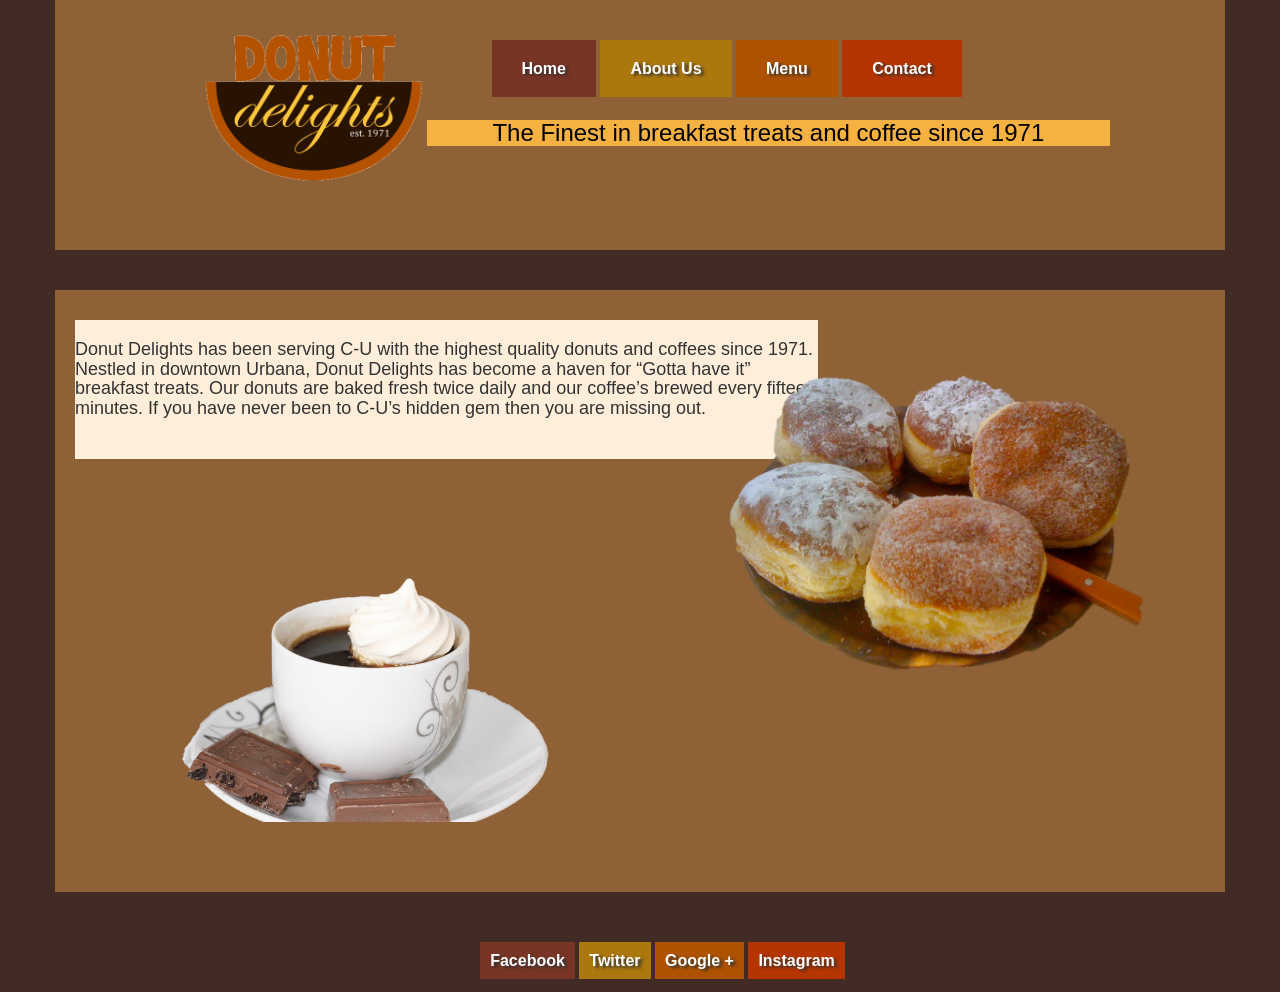
<file: index.html>
<!DOCTYPE html>
<html lang="en">

<head>
    <meta http-equiv="content-type" content="text/html; charset=utf-8">
    <title>Donut Delights!</title>

    <link href="https://maxcdn.bootstrapcdn.com/bootstrap/3.3.6/css/bootstrap.min.css" rel="stylesheet" integrity="sha384-1q8mTJOASx8j1Au+a5WDVnPi2lkFfwwEAa8hDDdjZlpLegxhjVME1fgjWPGmkzs7"
    crossorigin="anonymous">
    <link rel="stylesheet" href="css/site.css">
    <link rel="stylesheet" href="img">
</head>

<body>
    <div class="container">
        <div class="row" id="header">
            <div class="col-sm-4">
                <a href="#">
                    <img class="img" src="img/donutDelightsLogo.png" alt="Donut Delights Logo" style="float:left;width:500px;length:500px">
                </a>
            </div>
            <div class="col-sm-8">
                <div class="row">
                    <div class="col-sm-12">
                        <div id="menu">
                            <ul>
                                <li id="home"><a href="index.html">Home</a></li>
                                <li id="about"><a href="AboutUs.html">About Us</a></li>
                                <li id="menulink"><a href="Menu.html">Menu</a></li>
                                <li id="contact"><a href="Contact.html">Contact</a></li>

                            </ul>
                        </div>

                    </div>
                </div>
                <div class="row">
                    <div class="col-sm-12">

                        <h3 id="slogan">The Finest in breakfast treats and coffee since 1971 </h3>
                    </div>
                </div>
            </div>
        </div>

        <br>
        <br>


        <div class="row">
            <div class="col-sm-12" id="secondbody">



                <div class="row">
                    <div class="col-md-8">
                        <h4 id="hometext">
                            <br>
                            Donut Delights has been serving C-U with the highest quality donuts and coffees since 1971. Nestled
                            in downtown Urbana, Donut Delights has become a haven for “Gotta have it” breakfast treats. Our
                            donuts are baked fresh twice daily and our coffee’s brewed every fifteen minutes. If you have
                            never been to C-U’s hidden gem then you are missing out.
                            <br>
                            <br>
                            <br>
                            
                            </h4>

                        <div class="row" id="coffee">
                            <div class="col-md-12">
                                <img src="img\CutCoffeeImg.png" alt="Coffee" style="float:center;width:500px;lenght;500px">
                            </div>

                        </div>

                    </div>
                    <div class="col-md-4">
                        <img src="img\CutDonutimage.png" alt="Donut Image 1" style="float:right;width:500px;lenght:500px">
                    </div>
                    <br>
                    <br>
                </div>
                <br>
            </div>
        </div>
        <div class="row">
            <div class="col-md-6 col-md-offset-3" style="padding-down:60px">
                <div data-role="footer" id="menu">
                    <div data-role="navbar">
                        <ul>
                            <a id="home" href="https://www.facebook.com/DonutDelightCT" data-icon="plus">Facebook</a>
                            <a id="about" href="https://twitter.com/nokenwari" data-icon="minus">Twitter</a>
                            <a id="menulink" href="https://plus.google.com/+DonutDelightStamford/posts" data-icon="delete">Google +</a>
                            <a id="contact" href="https://www.instagram.com/donutdelight" data-icon="check">Instagram</a>
                        </ul>
                    </div>
                </div>
            </div>
        </div>

    </div>



    <!-- JS -->
    <!-- this is the jQuery CDN reference. You need internet access for this file! -->
    <script src="https://code.jquery.com/jquery-2.2.3.min.js" integrity="sha256-a23g1Nt4dtEYOj7bR+vTu7+T8VP13humZFBJNIYoEJo="
    crossorigin="anonymous"></script>
    <script src="https://maxcdn.bootstrapcdn.com/bootstrap/3.3.6/js/bootstrap.min.js" integrity="sha384-0mSbJDEHialfmuBBQP6A4Qrprq5OVfW37PRR3j5ELqxss1yVqOtnepnHVP9aJ7xS"
    crossorigin="anonymous"></script>
    <script src="js/jquery.validate.min.js" type="text/javascript"></script>
    <script src="main.js" type="text/javascript"></script>
    <script>
        (function(i,s,o,g,r,a,m){i['GoogleAnalyticsObject']=r;i[r]=i[r]||function(){
        (i[r].q=i[r].q||[]).push(arguments)},i[r].l=1*new Date();a=s.createElement(o),
        m=s.getElementsByTagName(o)[0];a.async=1;a.src=g;m.parentNode.insertBefore(a,m)
        })(window,document,'script','https://www.google-analytics.com/analytics.js','ga');

        ga('create', 'UA-77584325-1', 'auto');
        ga('send', 'pageview');

    </script>
</body>



</html>
</file>
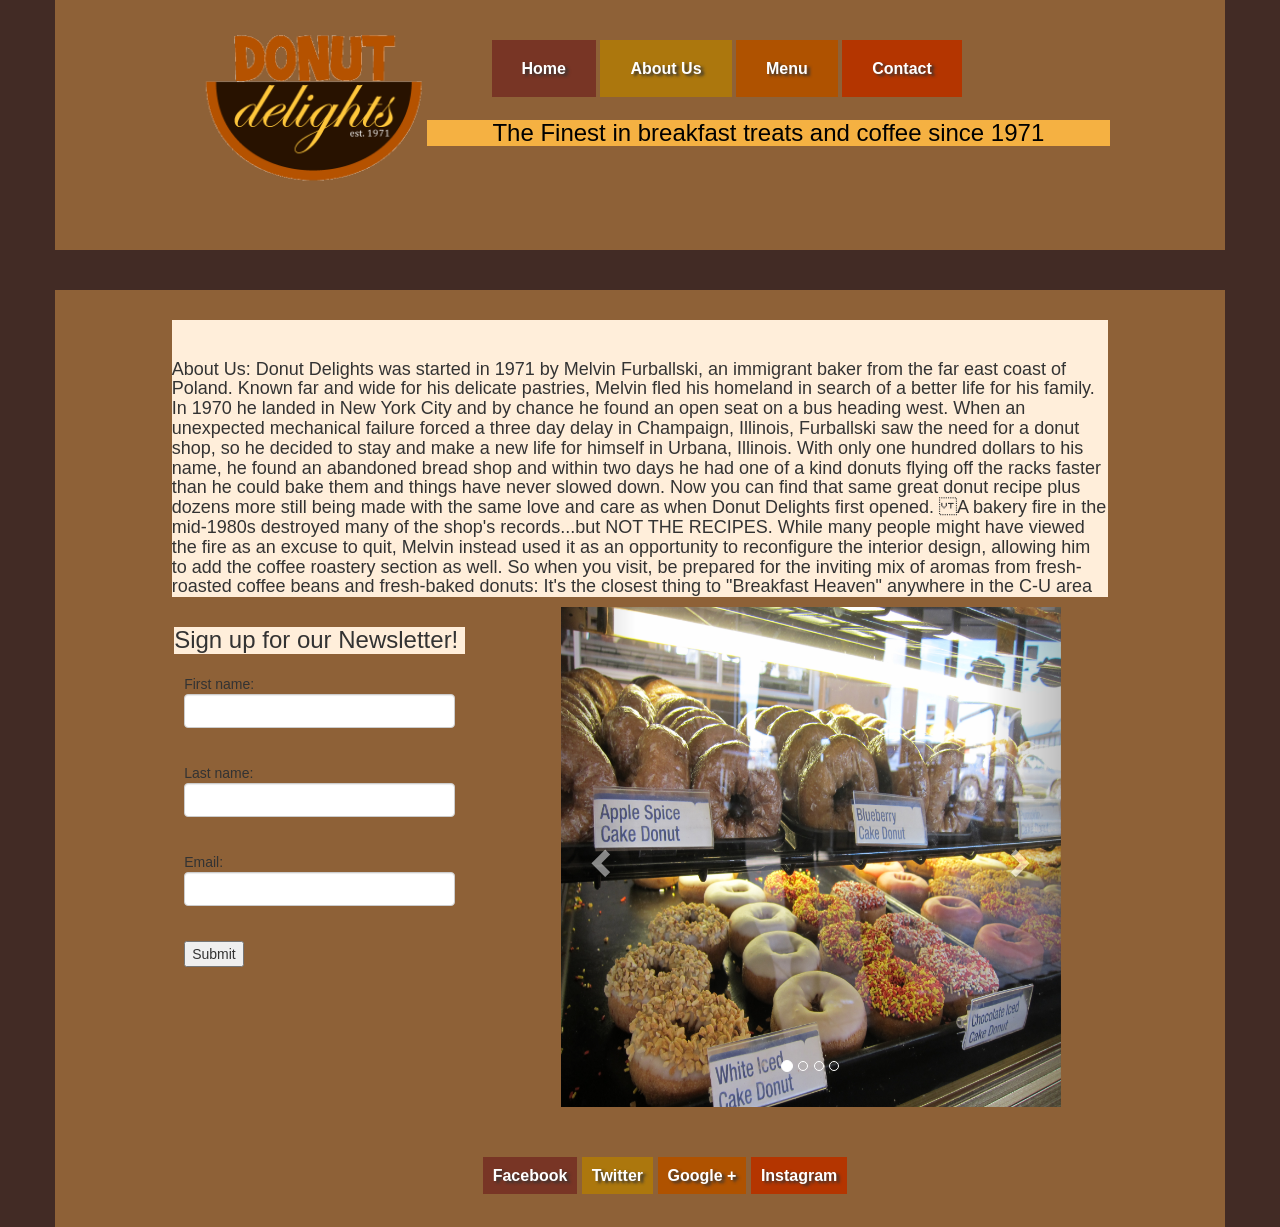
<file: AboutUs.html>
<!DOCTYPE html>
<html lang="en">

<head>
    <meta http-equiv="content-type" content="text/html; charset=utf-8">
    <title>Donut Delights!</title>

    <link href="https://maxcdn.bootstrapcdn.com/bootstrap/3.3.6/css/bootstrap.min.css" rel="stylesheet" integrity="sha384-1q8mTJOASx8j1Au+a5WDVnPi2lkFfwwEAa8hDDdjZlpLegxhjVME1fgjWPGmkzs7"
    crossorigin="anonymous">
    <link rel="stylesheet" href="css/site.css">
    <link rel="stylesheet" href="img">
</head>

<body>
    <div class="container">
        <div class="row" id="header">
            <div class="col-sm-4">
                <a href="#">
                    <img class="img" src="img/donutDelightsLogo.png" alt="Donut Delights Logo" style="float:left;width:500px;length:500px">
                </a>
            </div>
            <div class="col-sm-8">
                <div class="row">
                    <div class="col-sm-12">
                        <div id="menu">
                            <ul>
                                <li id="home"><a href="index.html">Home</a></li>
                                <li id="about"><a href="AboutUs.html">About Us</a></li>
                                <li id="menulink"><a href="Menu.html">Menu</a></li>
                                <li id="contact"><a href="Contact.html">Contact</a></li>

                            </ul>
                        </div>

                    </div>
                </div>
                <div class="row">
                    <div class="col-sm-12">

                        <h3 id="slogan">The Finest in breakfast treats and coffee since 1971 </h3>
                    </div>
                </div>
            </div>
        </div>

        <br>
        <br>


        <div class="row">
            <div class="col-sm-12" id="secondbody">



                <div class="row">
                    <div class="col-md-10 col-md-offset-1">
                        <h4 id="hometext">
                            <br>
                            <br>
                            
                            About Us: Donut Delights was started in 1971 by Melvin Furballski, an immigrant baker from the far east coast of Poland.
                            Known far and wide for his delicate pastries, Melvin fled his homeland in search of a better
                            life for his family. In 1970 he landed in New York City and by chance he found an open seat on
                            a bus heading west. When an unexpected mechanical failure forced a three day delay in Champaign,
                            Illinois, Furballski saw the need for a donut shop, so he decided to stay and make a new life
                            for himself in Urbana, Illinois. With only one hundred dollars to his name, he found an abandoned
                            bread shop and within two days he had one of a kind donuts flying off the racks faster than he
                            could bake them and things have never slowed down. Now you can find that same great donut recipe
                            plus dozens more still being made with the same love and care as when Donut Delights first opened.
                            A bakery fire in the mid-1980s destroyed many of the shop's records...but NOT THE RECIPES. While
                            many people might have viewed the fire as an excuse to quit, Melvin instead used it as an opportunity
                            to reconfigure the interior design, allowing him to add the coffee roastery section as well.
                            So when you visit, be prepared for the inviting mix of aromas from fresh-roasted coffee beans
                            and fresh-baked donuts: It's the closest thing to "Breakfast Heaven" anywhere in the C-U area</h4>
                    </div>

                    <div class="row">
                        <div class="col-md-10 col-md-offset-1">

                            <div class="col-md-4">
                                
                                <h3 id="hometext"> Sign up for our Newsletter!</h3>
                                <form action="https://formspree.io/donutdelight@mailinator.com" method="POST" "id="hometext " style="padding:10px "id="email_form">
                                First name:
                                <br>
                                <div class="form-group">
                                    <input type="text" class="form-control" name="firstname">
                                </div>
                                <br> Last name:
                                <br>
                                <div class="form-group">
                                    <input type="text" class="form-control" name="lastname">
                                </div>
                                <br> Email:
                                <br>
                                <div class="form-group">
                                    <input type="text" class="form-control" name="Email">
                                </div>
                                <br>
                                <input type="submit" value="Submit">
                            
                             </form>     
                        </div>
                        
                        <div class="col-md-8">
                            <div class="col-md-10 col-md-offset-1">
                               <div id="myCarousel" class="carousel slide" data-ride="carousel"style="width:500px;height:500px ">
                                           <!-- Indicators -->
                                 <ol class="carousel-indicators ">
                                     <li data-target="#myCarousel" data-slide-to="0" class="active "></li>
                                     <li data-target="#myCarousel" data-slide-to="1"></li>
                                     <li data-target="#myCarousel" data-slide-to="2"></li>
                                     <li data-target="#myCarousel" data-slide-to="3"></li>
                                </ol>

                                            <!-- Wrapper for slides -->
                                <div class="carousel-inner" role="listbox">
                                    <div class="item active">
                                         <img src="img\donutsInCase.jpg" alt="donutsinCase" style="width:500px;height:500px">
                                    </div>

                                    <div class="item">
                                        <img src="img\donut-coffee.jpg" alt="coffee and donuts"style="width:500px;height:500px" >
                                    </div>

                                    <div class="item ">
                                        <img src="img\donutsInCase2.jpg" alt="donutsincase2" style="width:500px;height:500px">
                                    </div>
                                </div>

                                <!-- Left and right controls -->
                                <a class="left carousel-control" href="#myCarousel" role="button" data-slide="prev">
                                    <span class="glyphicon glyphicon-chevron-left" aria-hidden="true"></span>
                                    <span class="sr-only">Previous</span>
                                </a>
                                <a class="right carousel-control" href="#myCarousel" role="button" data-slide="next">
                                    <span class="glyphicon glyphicon-chevron-right" aria-hidden="true"></span>
                                    <span class="sr-only">Next</span>
                                </a>
                            </div>
               
                        </div>   
                    </div>
                </div>
               </div>
            </div>   
                 
                   
             
  
    <div class="row">
        <div class="col-md-6 col-md-offset-3" style="padding-down:60px">
            <div data-role="footer" id="menu">
                <div data-role="navbar">
                    <ul>
                        <a id="home" href="https://www.facebook.com/DonutDelightCT " data-icon="plus ">Facebook</a>
                        <a id="about" href="https://twitter.com/nokenwari " data-icon="minus ">Twitter</a>
                        <a id="menulink" href="https://plus.google.com/+DonutDelightStamford/posts " data-icon="delete ">Google +</a>
                        <a id="contact" href="https://www.instagram.com/donutdelight " data-icon="check ">Instagram</a>
                    </ul>
                </div>
            </div>
        </div>
    </div>

    </div>

    <!-- JS -->
    <!-- this is the jQuery CDN reference. You need internet access for this file! -->
    <script src="https://code.jquery.com/jquery-2.2.3.min.js " integrity="sha256-a23g1Nt4dtEYOj7bR+vTu7+T8VP13humZFBJNIYoEJo="
    crossorigin=" anonymous "></script>
    <script src="https://maxcdn.bootstrapcdn.com/bootstrap/3.3.6/js/bootstrap.min.js " integrity="sha384-0mSbJDEHialfmuBBQP6A4Qrprq5OVfW37PRR3j5ELqxss1yVqOtnepnHVP9aJ7xS "
    crossorigin="anonymous "></script>
    <script src="js/jquery.validate.min.js " type="text/javascript "></script>
    <script src="main.js " type="text/javascript "></script>
    <script>
        (function(i,s,o,g,r,a,m){i['GoogleAnalyticsObject']=r;i[r]=i[r]||function(){
        (i[r].q=i[r].q||[]).push(arguments)},i[r].l=1*new Date();a=s.createElement(o),
        m=s.getElementsByTagName(o)[0];a.async=1;a.src=g;m.parentNode.insertBefore(a,m)
        })(window,document,'script','https://www.google-analytics.com/analytics.js','ga');

        ga('create', 'UA-77584325-1', 'auto');
        ga('send', 'pageview');

    </script>
</body>

</html>
</file>
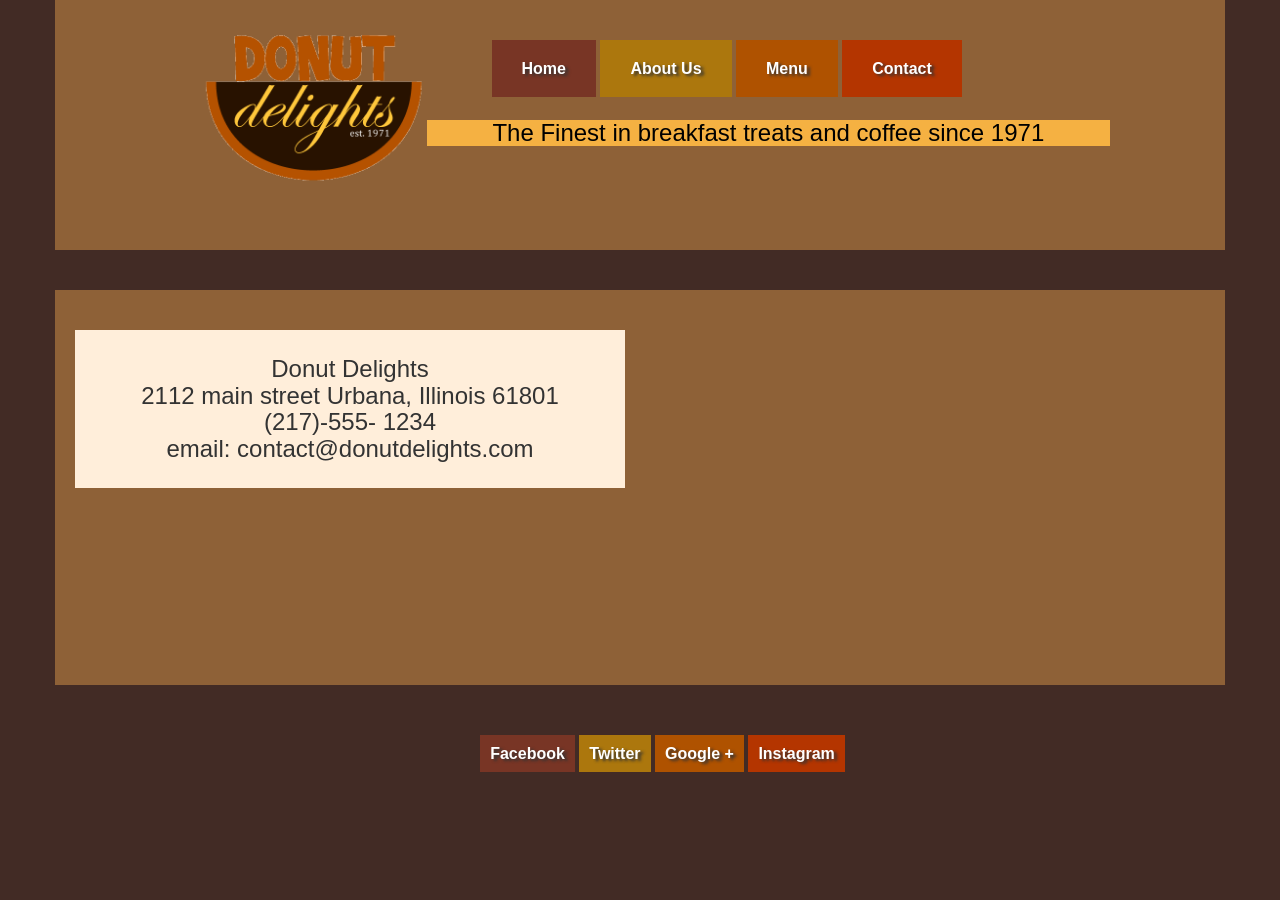
<file: Contact.html>
<!DOCTYPE html>
<html lang="en">

<head>
    <meta http-equiv="content-type" content="text/html; charset=utf-8">
    <title>Donut Delights!</title>

    <link href="https://maxcdn.bootstrapcdn.com/bootstrap/3.3.6/css/bootstrap.min.css" rel="stylesheet" integrity="sha384-1q8mTJOASx8j1Au+a5WDVnPi2lkFfwwEAa8hDDdjZlpLegxhjVME1fgjWPGmkzs7"
    crossorigin="anonymous">
    <link rel="stylesheet" href="css/site.css">
    <link rel="stylesheet" href="img">
</head>

<body>
    <div class="container">
        <div class="row" id="header">
            <div class="col-sm-4">
                <a href="#">
                    <img class="img" src="img/donutDelightsLogo.png" alt="Donut Delights Logo" style="float:left;width:500px;length:500px">
                </a>
            </div>
            <div class="col-sm-8">
                <div class="row">
                    <div class="col-sm-12">
                        <div id="menu">
                            <ul>
                                <li id="home"><a href="index.html">Home</a></li>
                                <li id="about"><a href="AboutUs.html">About Us</a></li>
                                <li id="menulink"><a href="Menu.html">Menu</a></li>
                                <li id="contact"><a href="Contact.html">Contact</a></li>

                            </ul>
                        </div>

                    </div>
                </div>
                <div class="row">
                    <div class="col-sm-12">

                        <h3 id="slogan">The Finest in breakfast treats and coffee since 1971 </h3>
                    </div>
                </div>
            </div>
        </div>



        <br>
        <br>


        <div class="row">
            <div class="col-sm-12" id="secondbody">



                <div class="row">
                    <div class="col-md-6">
                        <h3 id="hometext" style="text-align:center">
                            <br>
                            
                             Donut Delights <br>
                             2112 main street Urbana, Illinois 61801<br>
                             (217)-555- 1234<br> 
                             email: contact@donutdelights.com

                            <br>
                            <br>
                            
                        </h3>
                    </div>

                    <div class="col-md-6">
                        <iframe width="500" height="350" frameborder="0" style="border:0" src="https://www.google.com/maps/embed/v1/place?q=place_id:EiUyMTEyIFcgTWFpbiBTdCwgVXJiYW5hLCBJTCA2MTgwMSwgVVNB&key=AIzaSyDG5_szaz9hMpfDPSt478yB347WKRqV1Kc"
                        allowfullscreen></iframe>


                    </div>
                </div>
            </div>
        </div>
        
        <div class="row">
        <div class="col-md-6 col-md-offset-3" style="padding-down:60px">
            <div data-role="footer" id="menu">
                <div data-role="navbar">
                    <ul>
                        <a id="home" href="https://www.facebook.com/DonutDelightCT" data-icon="plus">Facebook</a>
                        <a id="about" href="https://twitter.com/nokenwari" data-icon="minus">Twitter</a>
                        <a id="menulink" href="https://plus.google.com/+DonutDelightStamford/posts" data-icon="delete">Google +</a>
                        <a id="contact" href="https://www.instagram.com/donutdelight" data-icon="check">Instagram</a>
                    </ul>
                </div>
            </div>
        </div>
    </div>
    </div>


    <!-- JS -->
    <!-- this is the jQuery CDN reference. You need internet access for this file! -->
    <script src="https://code.jquery.com/jquery-2.2.3.min.js" integrity="sha256-a23g1Nt4dtEYOj7bR+vTu7+T8VP13humZFBJNIYoEJo="
    crossorigin="anonymous"></script>
    <script src="https://maxcdn.bootstrapcdn.com/bootstrap/3.3.6/js/bootstrap.min.js" integrity="sha384-0mSbJDEHialfmuBBQP6A4Qrprq5OVfW37PRR3j5ELqxss1yVqOtnepnHVP9aJ7xS"
    crossorigin="anonymous"></script>
    <script src="js/jquery.validate.min.js" type="text/javascript"></script>
    <script src="main.js" type="text/javascript"></script>
    <script>
        (function(i,s,o,g,r,a,m){i['GoogleAnalyticsObject']=r;i[r]=i[r]||function(){
        (i[r].q=i[r].q||[]).push(arguments)},i[r].l=1*new Date();a=s.createElement(o),
        m=s.getElementsByTagName(o)[0];a.async=1;a.src=g;m.parentNode.insertBefore(a,m)
        })(window,document,'script','https://www.google-analytics.com/analytics.js','ga');

        ga('create', 'UA-77584325-1', 'auto');
        ga('send', 'pageview');

    </script>
</body>

</html>
</file>
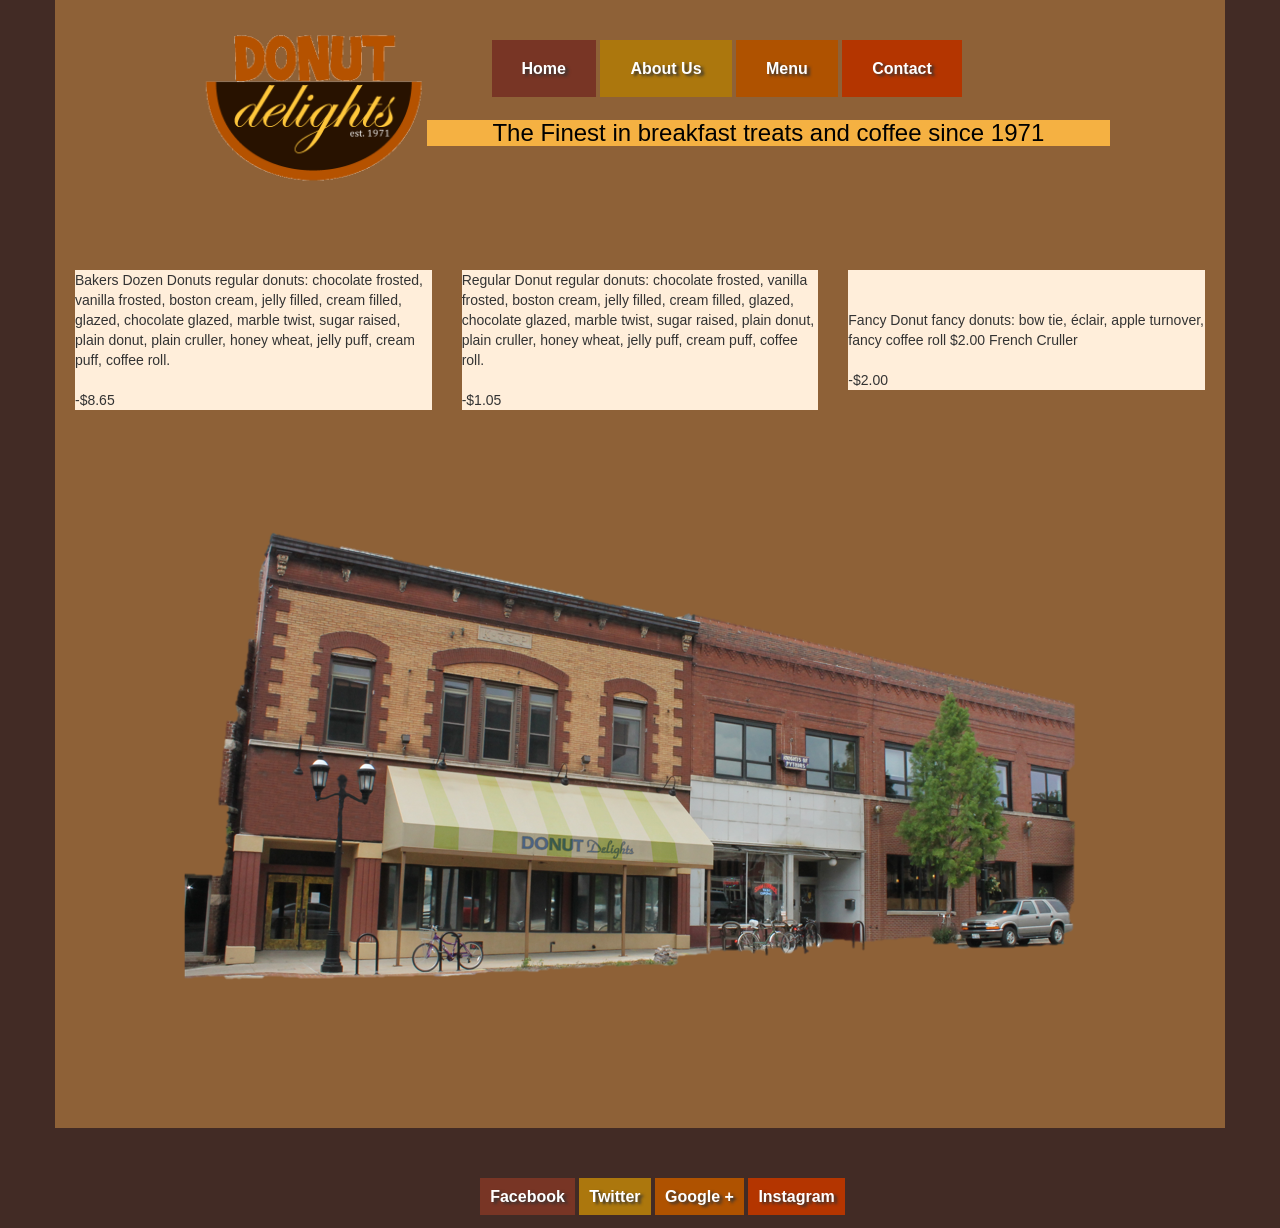
<file: Menu.html>
<!DOCTYPE html>
<html lang="en">

<head>
    <meta http-equiv="content-type" content="text/html; charset=utf-8">
    <title>Donut Delights!</title>

    <link href="https://maxcdn.bootstrapcdn.com/bootstrap/3.3.6/css/bootstrap.min.css" rel="stylesheet" integrity="sha384-1q8mTJOASx8j1Au+a5WDVnPi2lkFfwwEAa8hDDdjZlpLegxhjVME1fgjWPGmkzs7"
    crossorigin="anonymous">
    <link rel="stylesheet" href="css/site.css">
    <link rel="stylesheet" href="img">
</head>

<body>
    <div class="container">
        <div class="row" id="header">
            <div class="col-sm-4">
                <a href="#">
                    <img class="img" src="img/donutDelightsLogo.png" alt="Donut Delights Logo" style="float:left;width:500px;length:500px">
                </a>
            </div>
            <div class="col-sm-8">
                <div class="row">
                    <div class="col-sm-12">
                        <div id="menu">
                            <ul>
                                <li id="home"><a href="index.html">Home</a></li>
                                <li id="about"><a href="AboutUs.html">About Us</a></li>
                                <li id="menulink"><a href="Menu.html">Menu</a></li>
                                <li id="contact"><a href="Contact.html">Contact</a></li>

                            </ul>
                        </div>

                    </div>
                </div>
                <div class="row">
                    <div class="col-sm-12">

                        <h3 id="slogan">The Finest in breakfast treats and coffee since 1971 </h3>
                    </div>
                </div>
            </div>
        </div>


        <div class="row">
            <div class="col-sm-12" id="secondbody">



                <div class="row">
                    <div class="col-md-4">
                        <p id="hometext">

                            Bakers Dozen Donuts regular donuts: chocolate frosted, vanilla frosted, boston cream, jelly filled, cream filled, glazed,
                            chocolate glazed, marble twist, sugar raised, plain donut, plain cruller, honey wheat, jelly
                            puff, cream puff, coffee roll.
                            <br>
                            <br> -$8.65


                        </p>
                    </div>



                    <div class="col-md-4">
                        <p id="hometext">
                            Regular Donut regular donuts: chocolate frosted, vanilla frosted, boston cream, jelly filled, cream filled, glazed, chocolate
                            glazed, marble twist, sugar raised, plain donut, plain cruller, honey wheat, jelly puff, cream
                            puff, coffee roll.
                            <br>
                            <br>-$1.05


                        </p>
                    </div>
                    <div class="col-md-4">
                        <p id="hometext">

                            <br>
                            <br> Fancy Donut fancy donuts: bow tie, éclair, apple turnover, fancy coffee roll $2.00 French Cruller
                            <br>

                            <br> -$2.00


                        </p>





                    </div>
                    <br>
                    <br>
                </div>
                <br>

                <div class="row">
                    <div class="col-md-10 col-md-offset-1">
                        <img src="img\CutBuildinImg.png" alt="Building">




                    </div>


                </div>



            </div>
        </div>






        <div class="row">
            <div class="col-md-6 col-md-offset-3" style="padding-down:60px">
                <div data-role="footer" id="menu">
                    <div data-role="navbar">
                        <ul>
                            <a id="home" href="https://www.facebook.com/DonutDelightCT" data-icon="plus">Facebook</a>
                            <a id="about" href="https://twitter.com/nokenwari" data-icon="minus">Twitter</a>
                            <a id="menulink" href="https://plus.google.com/+DonutDelightStamford/posts" data-icon="delete">Google +</a>
                            <a id="contact" href="https://www.instagram.com/donutdelight" data-icon="check">Instagram</a>
                        </ul>
                    </div>
                </div>
            </div>
        </div>



    </div>



    <!-- JS -->
    <!-- this is the jQuery CDN reference. You need internet access for this file! -->
    <script src="https://code.jquery.com/jquery-2.2.3.min.js" integrity="sha256-a23g1Nt4dtEYOj7bR+vTu7+T8VP13humZFBJNIYoEJo="
    crossorigin="anonymous"></script>
    <script src="https://maxcdn.bootstrapcdn.com/bootstrap/3.3.6/js/bootstrap.min.js" integrity="sha384-0mSbJDEHialfmuBBQP6A4Qrprq5OVfW37PRR3j5ELqxss1yVqOtnepnHVP9aJ7xS"
    crossorigin="anonymous"></script>
    <script src="js/jquery.validate.min.js" type="text/javascript"></script>
    <script src="main.js" type="text/javascript"></script>
    <script>
        (function(i,s,o,g,r,a,m){i['GoogleAnalyticsObject']=r;i[r]=i[r]||function(){
        (i[r].q=i[r].q||[]).push(arguments)},i[r].l=1*new Date();a=s.createElement(o),
        m=s.getElementsByTagName(o)[0];a.async=1;a.src=g;m.parentNode.insertBefore(a,m)
        })(window,document,'script','https://www.google-analytics.com/analytics.js','ga');

        ga('create', 'UA-77584325-1', 'auto');
        ga('send', 'pageview');

    </script>
</body>

</html>
</file>
<file: css/site.css>
body {
    background: transparent;
    background-color: #422B25
}


label.error {
    color: red;
}
#menu {
    width: 600px;
    height: 35px;
    font-size: 16px;
    font-weight: bold;
    text-align: center;
    text-shadow: 3px 2px 3px #333333;
    padding: 50px;
    
}
#menu ul {
    height: auto;
    padding: 8px 0px;
    margin: 0px;
}
#menu li { 
display: inline; 
padding: 20px; 
}
#menu a {
    text-decoration: none;
    color: #fff;
    padding: 10px 10px 10px 10px;
}
#menu a:hover {
    color: #F90;

}
#header{
    background-color: #8e6137;
    padding-right: 100px
    
}
#slogan{
    background-color: #F5B142;
    color: black;
    text-align: center;
    font-family: Calibri, sans-serif;
}
#home{
    background-color:#783525
}
#about{
    background-color: #AC770D
}
#contact{
    background-color: #B43500;
}
#menulink{
    background-color: #AF5200
}
#hometext{
    background-color: #FFEEDA
}
#secondbody{
    background-color: #8e6137;
    padding: 20px
}
#coffee{
   margin: 30px
}
</file>
